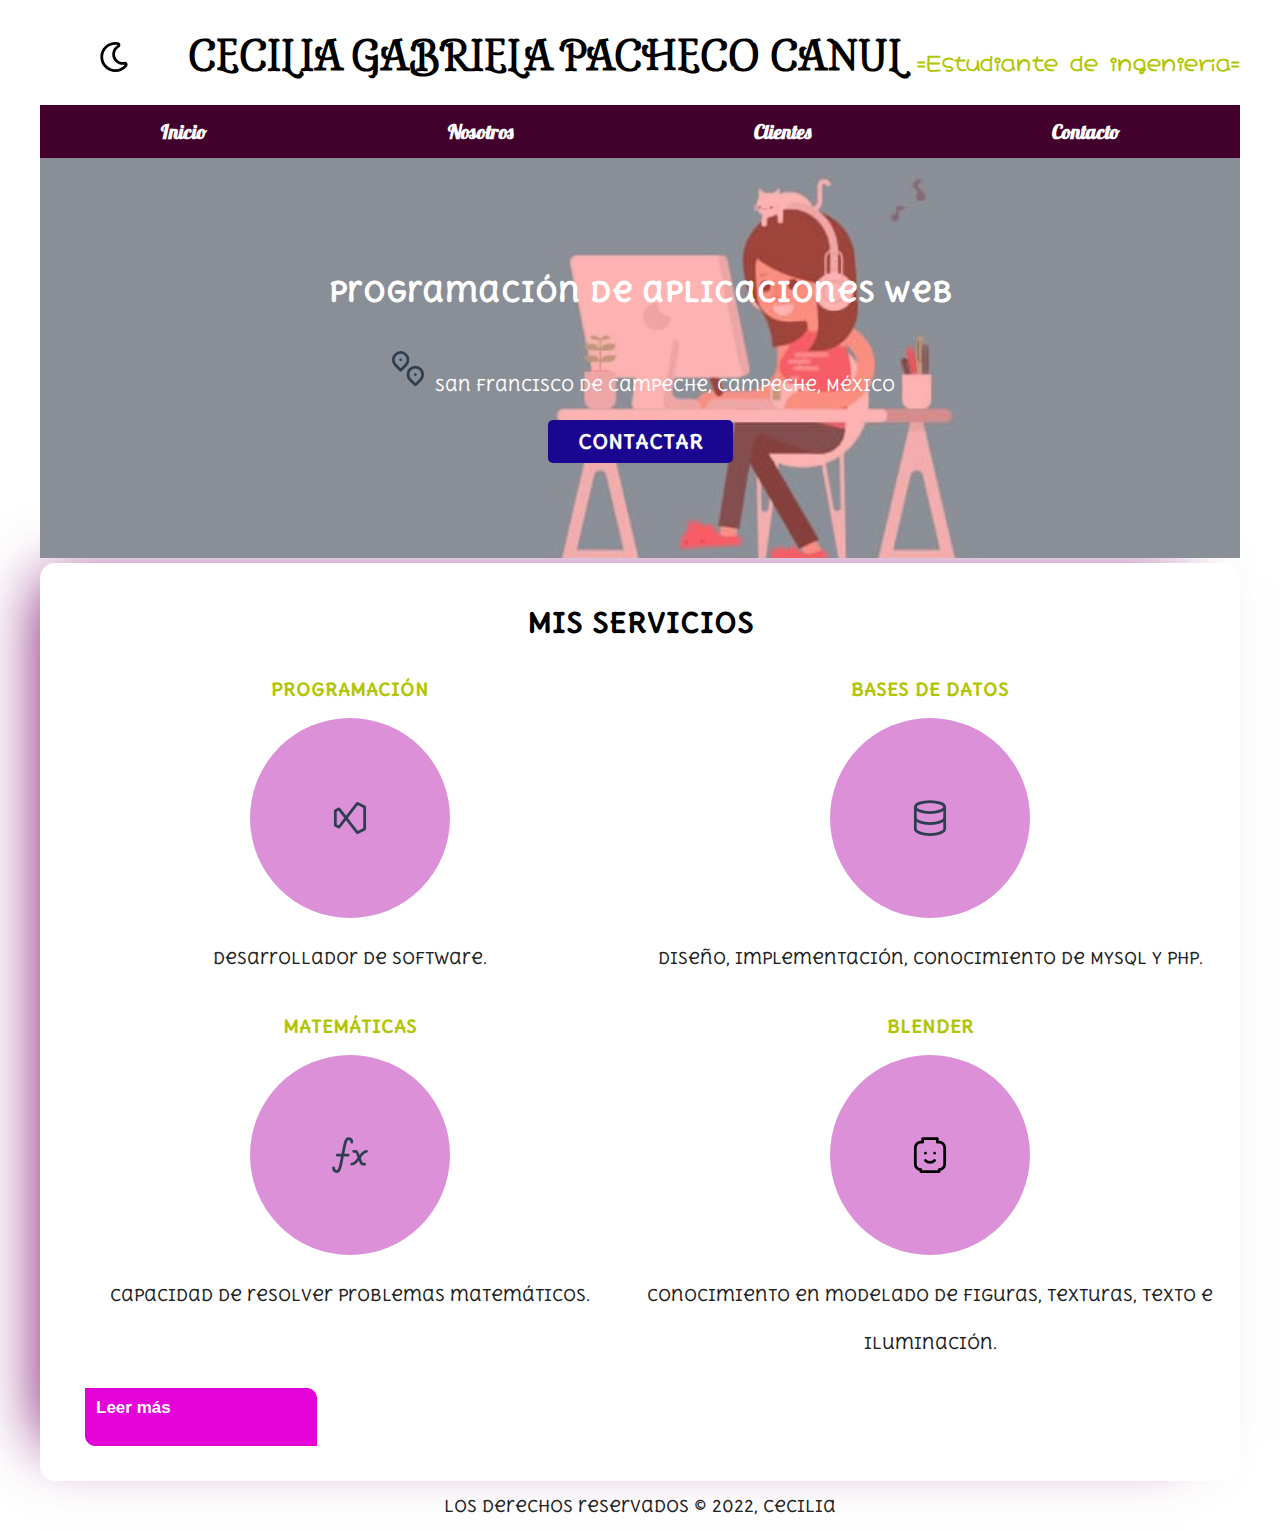
<file: index.html>
<!DOCTYPE html>
<html lang="es">

<head><!--Dentro se escribe información sobre el documento-->
    <meta charset="UTF-8">
    <meta http-equiv="X-UA-Compatible" content="IE=edge">
    <meta name="viewport" content="width=device-width, initial-scale=1.0">
    <title>Portafolio Cecilia</title>

    <link rel="preload" href="css/normalize.css" as="style">
    <!--dar más formato para cualquier navegador-->
    <link rel="stylesheet" href="css/normalize.css">

    <!--google fonts-->

    <link rel="preconnect" href="https://fonts.googleapis.com">
    <link rel="preconnect" href="https://fonts.gstatic.com" crossorigin>
    <link
        href="https://fonts.googleapis.com/css2?family=Dela+Gothic+One&family=Delius+Unicase:wght@400;700&family=Hachi+Maru+Pop&family=Lobster&family=Milonga&family=Permanent+Marker&family=Rubik+Maze&display=swap"
        rel="stylesheet">



    <!--PARA DAR PERFORMACE Y SE CARGUE ANTES EN TODAS LAS PAGINAS QUE SE USARAN-->
    <link rel="preload" href="css/style.css" as="style">
    <!--PARA LIGAR EL ARCHIVO EXTERNO  CSS EN TODAS LAS PAGINAS QUE SE USARAN-->
    <link rel="stylesheet" href="css/style.css">

</head>

<body><!-- INICIO DEL ENCABEZADO DEL SITIO-->


    <div class="derecha contenedor">

        <img class="dark-mode" src="Image/dark-mode.svg" alt="Icono dark">

    <header>
       
        <h1 class="titulo"> CECILIA GABRIELA PACHECO CANUL <span> =Estudiante de ingeniería= </span></h1>

    </header> <!-- FIN... DEL ENCABEZADO DEL SITIO-->

    </div>

    <!--INICIO DEL ÁREA DE NAVEGACIÓN O MENUS-->
    <div class="nav-bg contenedor">

        <div class="mobile-menu">

            <img src="Image/barras.svg" alt="icono Menu Hamburguesa">

        </div>


        <nav class="navegacion-principal">
            <a href="index.html">Inicio</a>
            <a href="nosotros.html">Nosotros</a>
            <a href="clientes.html">Clientes</a>
            <a href="contacto.html">Contacto</a>
            
        </nav><!--FIN... DEL ÁREA DE NAVEGACIÓN O MENUS-->
    </div>




    <!--<img src="img/Foto1.jpg" alt="Servicios">  *se agrega por CSS*/-->


    <!-- para buscar iconos svg o vectores lo soportan todos los navegadores se usa https://tablericons.com/
      INICIO SECCION DE IMAGEN  Y DATOS DE  UBICACION Y OBJETIVO-->
    <section class="imagen contenedor">
        <div class="contenido-imagen">

            <h2>Programación de aplicaciones Web</h2>


            <p>
                <svg xmlns="http://www.w3.org/2000/svg&quot; class=" icon icon-tabler icon-tabler-map-pins" width="44"
                    height="44" viewBox="0 0 24 24" stroke-width="1.5" stroke="#2c3e50" fill="none"
                    stroke-linecap="round" stroke-linejoin="round">
                    <path stroke="none" d="M0 0h24v24H0z" fill="none" />
                    <path d="M10.828 9.828a4 4 0 1 0 -5.656 0l2.828 2.829l2.828 -2.829z" />
                    <line x1="8" y1="7" x2="8" y2="7.01" />
                    <path d="M18.828 17.828a4 4 0 1 0 -5.656 0l2.828 2.829l2.828 -2.829z" />
                    <line x1="16" y1="15" x2="16" y2="15.01" />
                </svg>

                San Francisco de Campeche, Campeche, México
            </p>

            <a class="boton" href="redes.html">Contactar</a>

        </div>

    </section>
    <!--FIN... SECCION DE IMAGEN  Y DATOS DE  UBICACION Y OBJETIVO-->

    <!-- INICIO DE LA INFORMACION PRINCIPAL main MIS SERVICOS-->

    <main class="contenedor sombra">

        <h2>MIS SERVICIOS</h2>

        <div class="servicios"><!--Para no confundirnos-->

            <section class="servicio"><!--clase padre-->

                <h3>PROGRAMACIÓN</h3>

                <div class="iconos">

                    <svg xmlns="http://www.w3.org/2000/svg&quot; class=" icon icon-tabler
                        icon-tabler-brand-visual-studio" width="44" height="44" viewBox="0 0 24 24" stroke-width="1.5"
                        stroke="#2c3e50" fill="none" stroke-linecap="round" stroke-linejoin="round">
                        <path stroke="none" d="M0 0h24v24H0z" fill="none" />
                        <path d="M4 8l2 -1l10 13l4 -2v-12l-4 -2l-10 13l-2 -1z" />
                    </svg>
                </div>

                <p> Desarrollador de software. </p>

            </section><!--define un área del documento-->

            <section class="servicio"><!--clase padre-->

                <h3> BASES DE DATOS </h3>

                <div class="iconos">

                    <svg xmlns="http://www.w3.org/2000/svg&quot; class=" icon icon-tabler icon-tabler-database"
                        width="44" height="44" viewBox="0 0 24 24" stroke-width="1.5" stroke="#2c3e50" fill="none"
                        stroke-linecap="round" stroke-linejoin="round">
                        <path stroke="none" d="M0 0h24v24H0z" fill="none" />
                        <ellipse cx="12" cy="6" rx="8" ry="3"></ellipse>
                        <path d="M4 6v6a8 3 0 0 0 16 0v-6" />
                        <path d="M4 12v6a8 3 0 0 0 16 0v-6" />

                    </svg>

                </div>


                <p>Diseño, implementación, conocimiento de MySql y php. </p>

            </section>

            <section class="servicio"><!--clase padre-->

                <h3>MATEMÁTICAS</h3>

                <div class="iconos">

                    <svg xmlns="http://www.w3.org/2000/svg&quot; class=" icon icon-tabler icon-tabler-math-function"
                        width="44" height="44" viewBox="0 0 24 24" stroke-width="1.5" stroke="#2c3e50" fill="none"
                        stroke-linecap="round" stroke-linejoin="round">
                        <path stroke="none" d="M0 0h24v24H0z" fill="none" />
                        <path d="M14 10h1c1 0 1 1 2.016 3.527c.984 2.473 .984 3.473 1.984 3.473h1" />
                        <path d="M13 17c1.5 0 3 -2 4 -3.5s2.5 -3.5 4 -3.5" />
                        <path d="M3 19c0 1.5 .5 2 2 2s2 -4 3 -9s1.5 -9 3 -9s2 .5 2 2" />
                        <line x1="5" y1="12" x2="11" y2="12" />

                    </svg>

                </div><!--define una sección del documento-->

                <p>Capacidad de resolver problemas matemáticos.</p>

           

            </section>

                <section class="servicio"><!--clase padre-->

                    <h3>BLENDER</h3>

                <div class="iconos">

                    <svg xmlns="http://www.w3.org/2000/svg" class="icon icon-tabler icon-tabler-lego" width="44" height="44" viewBox="0 0 24 24" stroke-width="1.5" stroke="currentColor" fill="none" stroke-linecap="round" stroke-linejoin="round">
                        <path stroke="none" d="M0 0h24v24H0z" fill="none"/>
                        <line x1="9.5" y1="11" x2="9.51" y2="11" />
                        <line x1="14.5" y1="11" x2="14.51" y2="11" />
                        <path d="M9.5 15a3.5 3.5 0 0 0 5 0" />
                        <path d="M7 5h1v-2h8v2h1a3 3 0 0 1 3 3v9a3 3 0 0 1 -3 3v1h-10v-1a3 3 0 0 1 -3 -3v-9a3 3 0 0 1 3 -3" />
                      </svg><!--contenedor para gráficos-->
                </div>

        <p>Conocimiento en modelado de figuras, texturas, texto e iluminación.</p>

        </section>

   

   <!-- AQUÍ COMIENZA LA CAJA -->
<link rel="stylesheet" type="text/css" href="http://www.gitpaper.com/linksrelacionados/style-2.css">

<div class="caja-contenedora">
  <!-- AQUÍ VA LA URL DE LA IMAGEN -->
  <!--<img width="232" height="130" src="">
  <br>-->
  
  <div class="caja-de-texto">  
  <!-- LINK Y EL TITULO DE NOTA 1 -->  
  <a href="mas.html">Leer más</a>
  <br><br>
  </div>
</div>
<!-- AQUÍ TERMINA LA CAJA -->
</div><!-- AQUÍ TERMINA EL CONTENEDOR -->

    </main><!--FIN... DE LA INFORMACIÓN PRINCIPAL main MIS SERVICIOS-->

    <footer class="parrafo-footer"><!--define el pie de página de un documento-->

        <p>Los derechos reservados &copy; 2022, Cecilia</p> 

    </footer>

    <script src="js/app.js"></script>
</body>

</html>
</file>
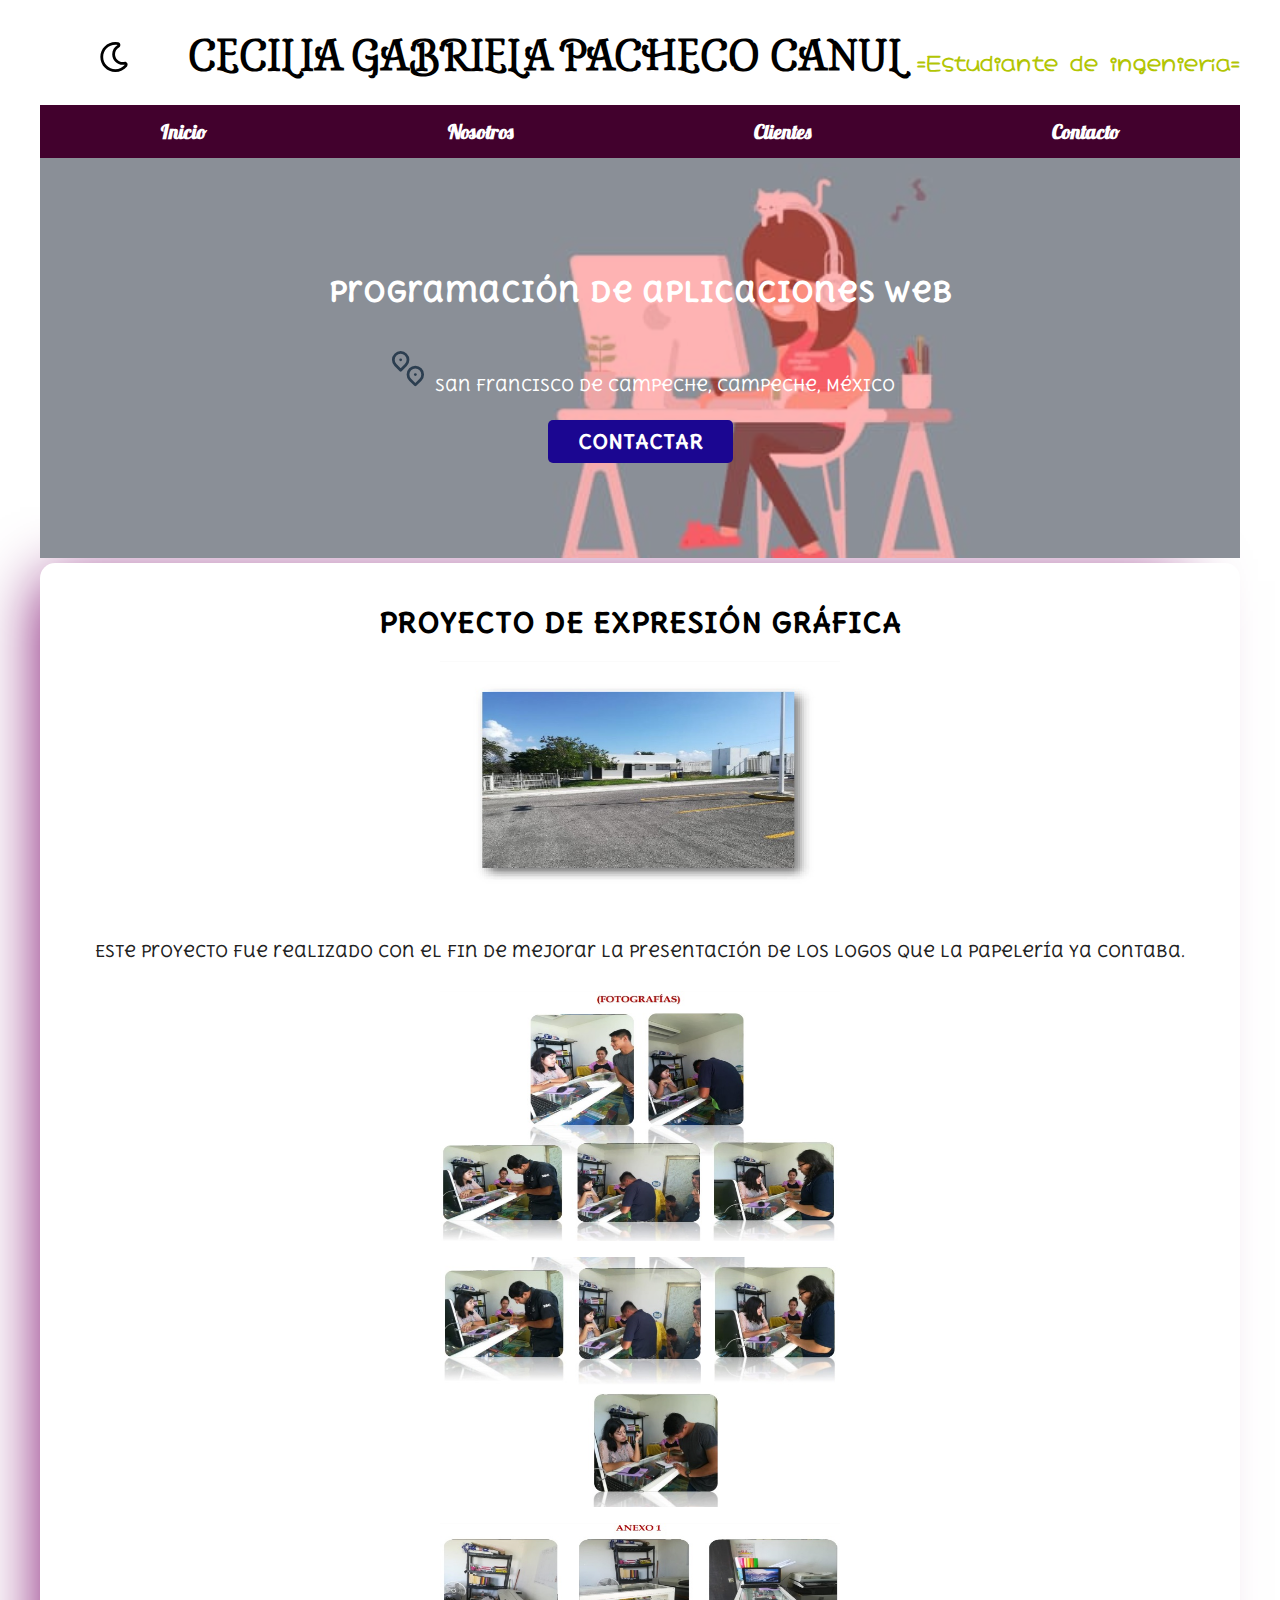
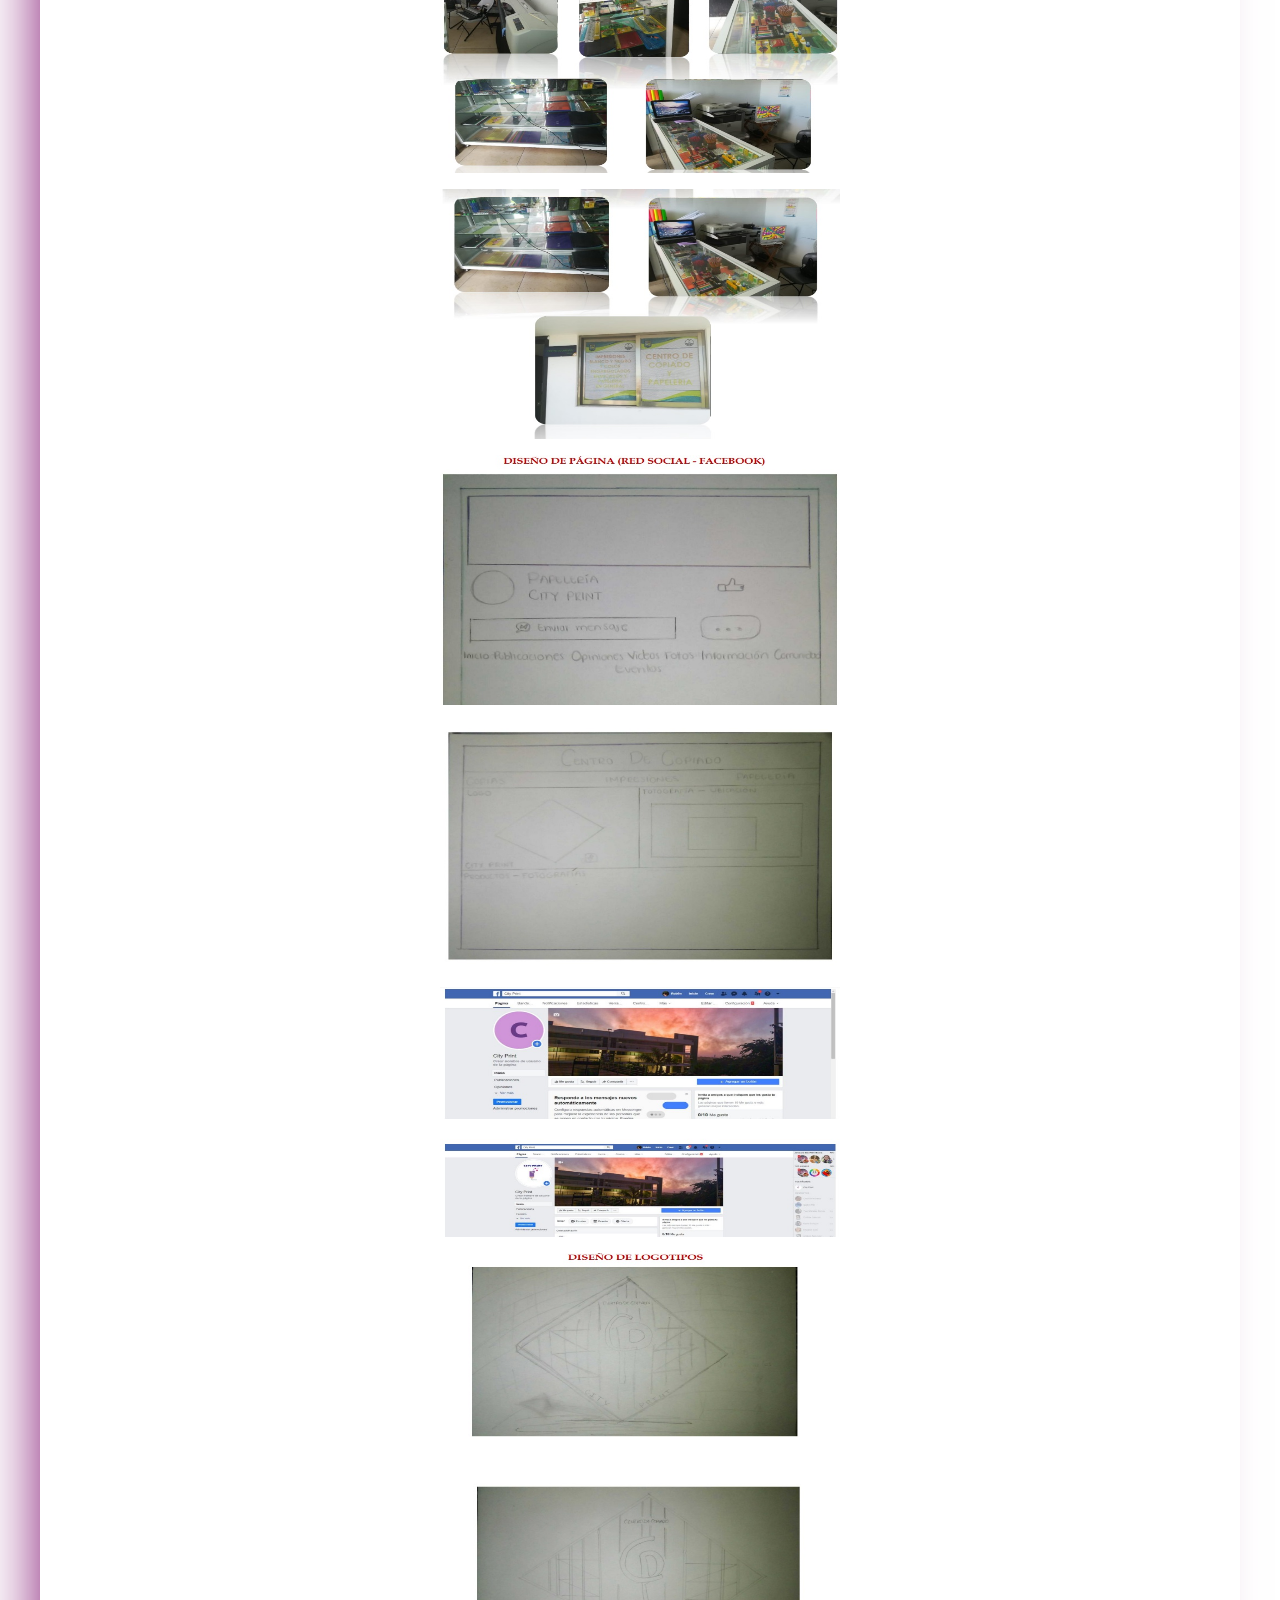
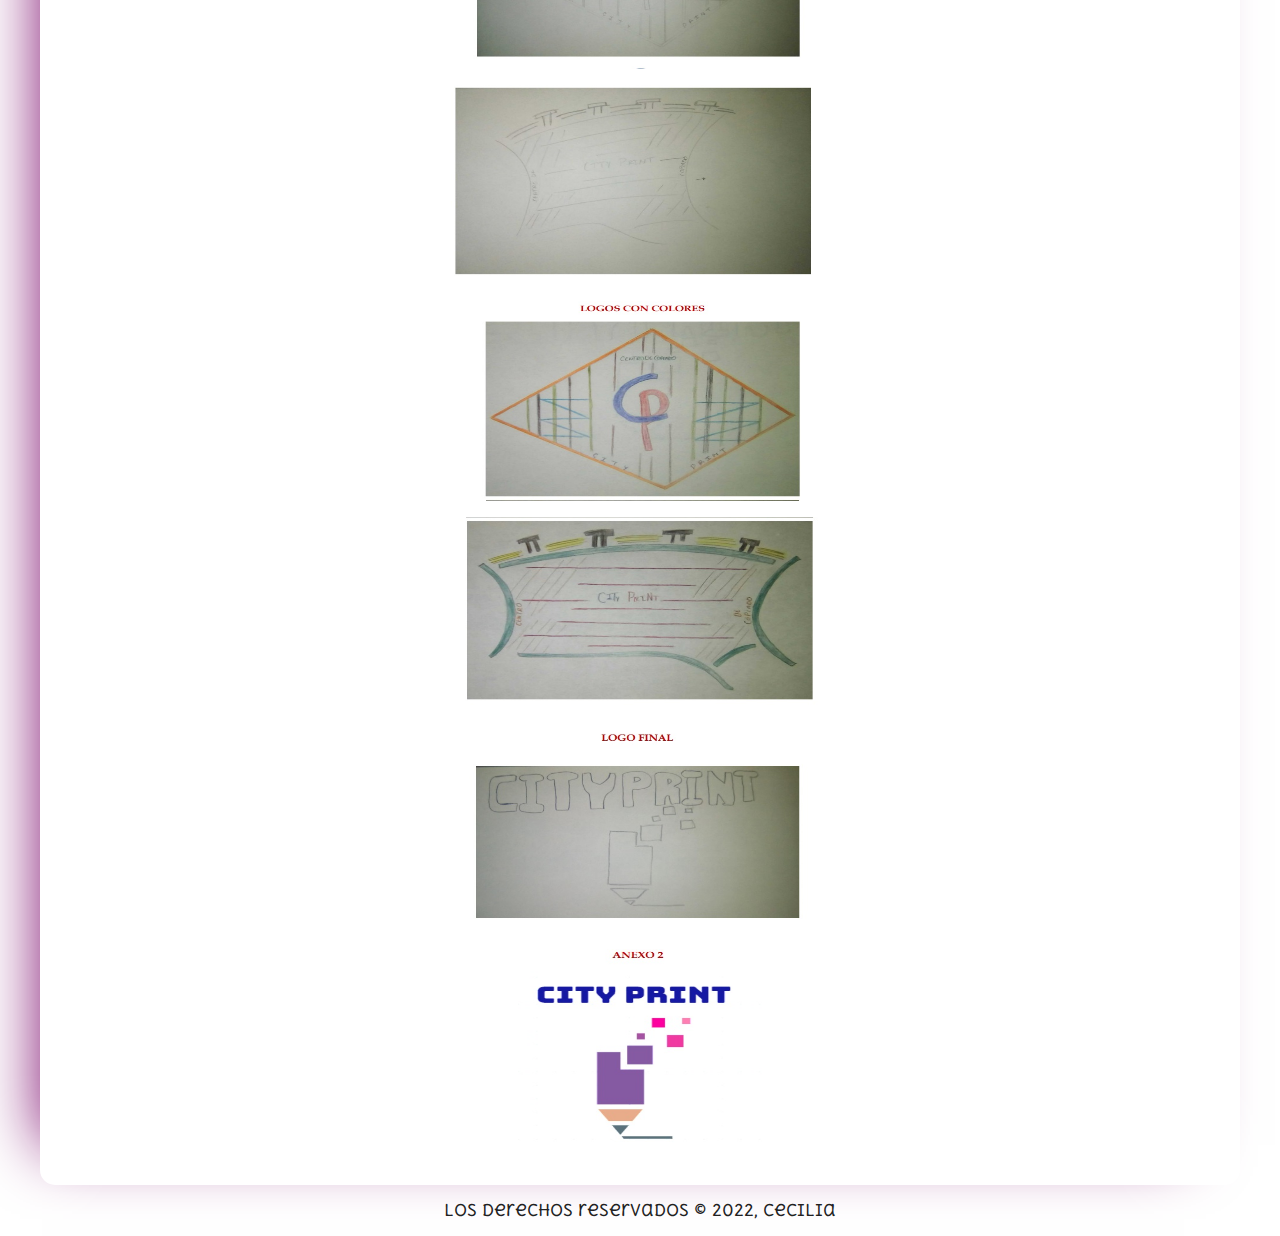
<file: clientes.html>
<!DOCTYPE html>
<html lang="es">

<head><!--Dentro se escribe información sobre el documento-->
    <meta charset="UTF-8">
    <meta http-equiv="X-UA-Compatible" content="IE=edge">
    <meta name="viewport" content="width=device-width, initial-scale=1.0">
    <title>Portafolio Cecilia</title>

    <link rel="preload" href="css/normalize.css" as="style">
    <!--dar más formato para cualquier navegador-->
    <link rel="stylesheet" href="css/normalize.css">

    <!--google fonts-->

    <link rel="preconnect" href="https://fonts.googleapis.com">
    <link rel="preconnect" href="https://fonts.gstatic.com" crossorigin>
    <link
        href="https://fonts.googleapis.com/css2?family=Dela+Gothic+One&family=Delius+Unicase:wght@400;700&family=Hachi+Maru+Pop&family=Lobster&family=Milonga&family=Permanent+Marker&family=Rubik+Maze&display=swap"
        rel="stylesheet">



    <!--PARA DAR PERFORMACE Y SE CARGUE ANTES EN TODAS LAS PAGINAS QUE SE USARAN-->
    <link rel="preload" href="css/style.css" as="style">
    <!--PARA LIGAR EL ARCHIVO EXTERNO  CSS EN TODAS LAS PAGINAS QUE SE USARAN-->
    <link rel="stylesheet" href="css/style.css">

</head>

<body><!-- INICIO DEL ENCABEZADO DEL SITIO-->


    <div class="derecha contenedor">

        <img class="dark-mode" src="Image/dark-mode.svg" alt="Icono dark">

    <header>
       
        <h1 class="titulo"> CECILIA GABRIELA PACHECO CANUL <span> =Estudiante de ingeniería= </span></h1>

    </header> <!-- FIN... DEL ENCABEZADO DEL SITIO-->

    </div>

    <!--INICIO DEL ÁREA DE NAVEGACIÓN O MENUS-->
    <div class="nav-bg contenedor">

        <div class="mobile-menu">

            <img src="Image/barras.svg" alt="icono Menu Hamburguesa">

        </div>


        <nav class="navegacion-principal">
            <a href="index.html">Inicio</a>
            <a href="nosotros.html">Nosotros</a>
            <a href="clientes.html">Clientes</a>
            <a href="contacto.html">Contacto</a>
            
        </nav><!--FIN... DEL ÁREA DE NAVEGACIÓN O MENUS-->
    </div>




    <!--<img src="img/Foto1.jpg" alt="Servicios">  *se agrega por CSS*/-->


    <!-- para buscar iconos svg o vectores lo soportan todos los navegadores se usa https://tablericons.com/
      INICIO SECCION DE IMAGEN  Y DATOS DE  UBICACION Y OBJETIVO-->
    <section class="imagen contenedor">
        <div class="contenido-imagen">

            <h2>Programación de aplicaciones Web</h2>


            <p>
                <svg xmlns="http://www.w3.org/2000/svg&quot; class=" icon icon-tabler icon-tabler-map-pins" width="44"
                    height="44" viewBox="0 0 24 24" stroke-width="1.5" stroke="#2c3e50" fill="none"
                    stroke-linecap="round" stroke-linejoin="round">
                    <path stroke="none" d="M0 0h24v24H0z" fill="none" />
                    <path d="M10.828 9.828a4 4 0 1 0 -5.656 0l2.828 2.829l2.828 -2.829z" />
                    <line x1="8" y1="7" x2="8" y2="7.01" />
                    <path d="M18.828 17.828a4 4 0 1 0 -5.656 0l2.828 2.829l2.828 -2.829z" />
                    <line x1="16" y1="15" x2="16" y2="15.01" />
                </svg>

                San Francisco de Campeche, Campeche, México
            </p>

            <a class="boton" href="redes.html">Contactar</a>

        </div>

    </section>
    <!--FIN... SECCION DE IMAGEN  Y DATOS DE  UBICACION Y OBJETIVO-->

    <!-- INICIO DE LA INFORMACION PRINCIPAL main MIS SERVICOS-->

    <main class="contenedor sombra">

        

        <div class="nos"><!--Para no confundirnos-->

            <section class="no"><!--clase padre-->

               



                <h2>PROYECTO DE EXPRESIÓN GRÁFICA</h2>



                <div> 
                    <img src="Image/FOTO4.jpg" width="400" height="250" >
                </div>

             
                   <p>
                   Este proyecto fue realizado con el fin de mejorar la presentación de los logos que la papelería ya contaba.
                   </p>
 
                   <div> 
                    <img src="Image/FOTO5.jpg" width="400" height="250" >
                </div>

             
                   <p>
                   
                   </p>

                   <div> 
                    <img src="Image/FOTO6.jpg" width="400" height="250" >
                </div>

             
                   <p>
        
                   </p>
 
                   <div> 
                    <img src="Image/FOTO7.jpg" width="400" height="250" >
                </div>

             
                   <p>
                    
                   </p>

                   <div> 
                    <img src="Image/FOTO8.jpg" width="400" height="250" >
                </div>

             
                   <p>
        
                   </p>
 
                   <div> 
                    <img src="Image/FOTO13.jpg" width="400" height="250" >
                </div>

             
                   <p>
                  
                   </p>
                 

                   <div> 
                    <img src="Image/FOTO15.jpg" width="400" height="250" >
                </div>

             
                   <p>
        
                   </p>
 
                   <div> 
                    <img src="Image/FOTO9.jpg" width="400" height="250" >
                </div>

             
                   <p>
                    
                   </p>

                   <div> 
                    <img src="Image/FOTO10.jpg" width="400" height="200" >
                </div>

             
                   <p>
        
                   </p>
 
                   <div> 
                    <img src="Image/FOTO11.jpg" width="400" height="200" >
                </div>

             
                   <p>
                   
                   </p>
                 
                </imag> 
            
            </div>
             
            <div> 
                <img src="Image/FOTO12.jpg" width="400" height="200" >
            </div>

         
               <p>
                
               </p>
             
            </imag> 
        
        </div>


        <div> 
            <img src="Image/FOTO16.jpg" width="400" height="200" >
        </div>

     
           <p>

           </p>

           <div> 
            <img src="Image/FOTO17.jpg" width="400" height="200" >
        </div>

     
           <p>

           </p>

           <div> 
            <img src="Image/FOTO18.jpg" width="400" height="200" >
        </div>

     
           <p>

           </p>


           <div> 
            <img src="Image/FOTO19.jpg" width="400" height="200" >
        </div>

     
           <p>

           </p>

           <div> 
            



            </fieldset>

        </form>

    </section> <!-- FIN... DEL FORMULARIO-->

    </main><!--FIN... DE LA INFORMACIÓN PRINCIPAL main MIS SERVICIOS-->

    <footer class="parrafo-footer"><!--define el pie de página de un documento-->

        <p>Los derechos reservados &copy; 2022, Cecilia</p>

    </footer>

    <script src="js/app.js"></script>
</body>

</html>
</file>
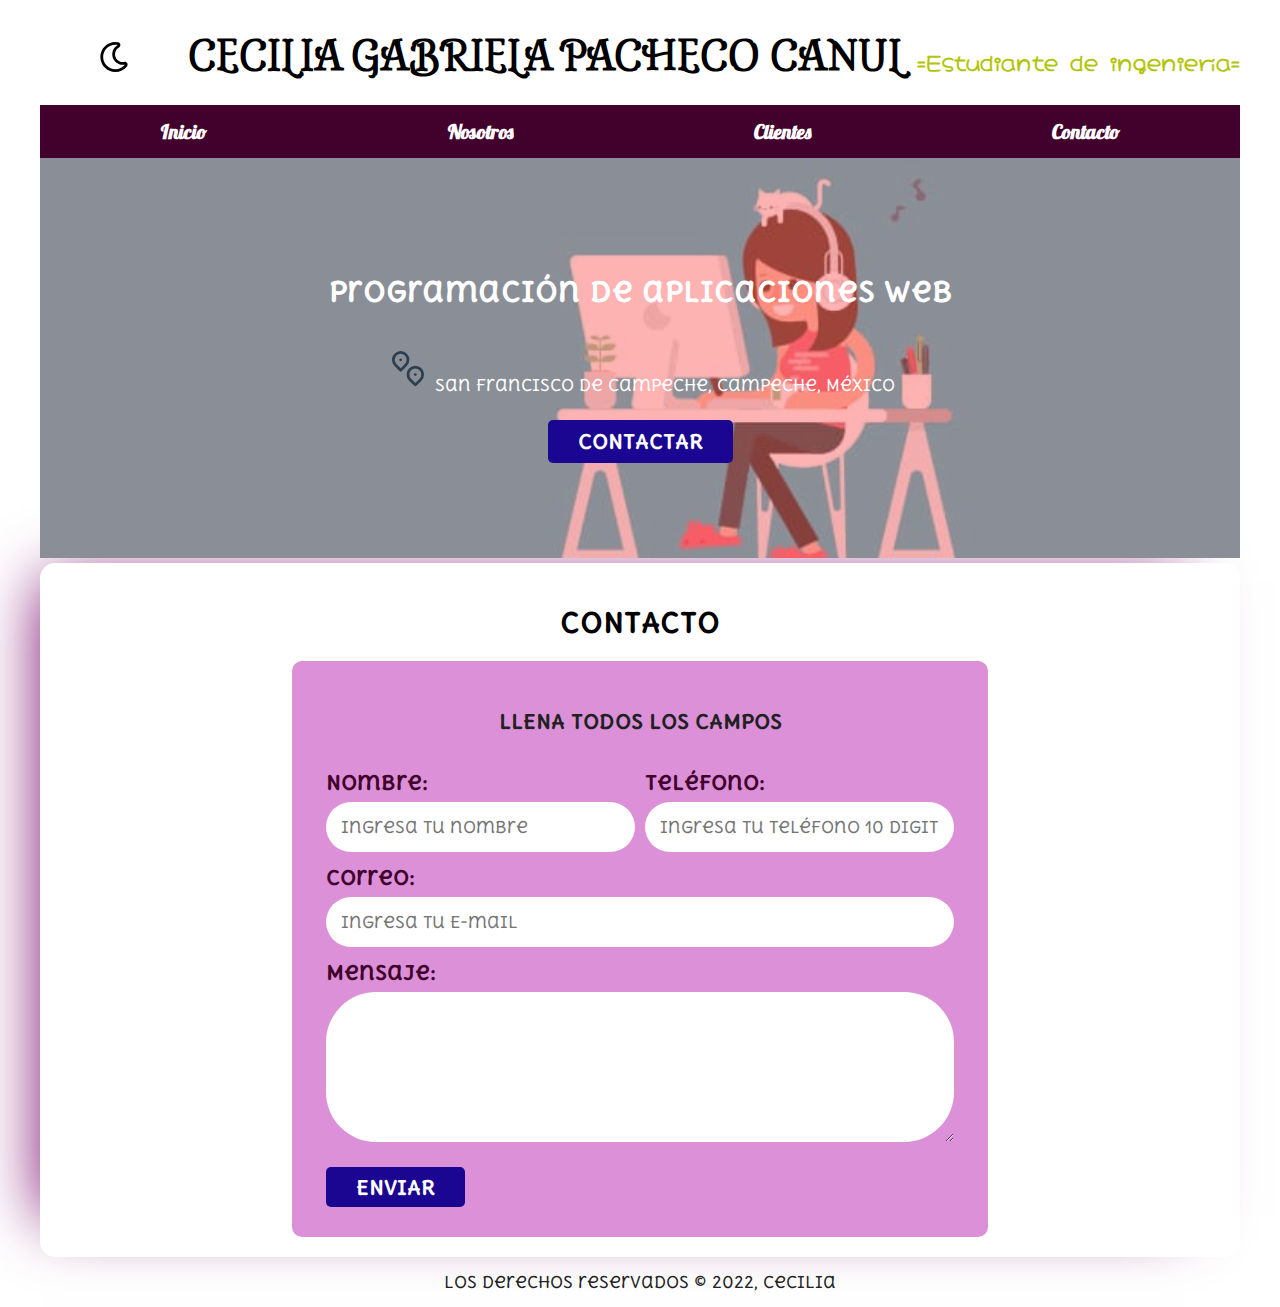
<file: contacto.html>
<!DOCTYPE html>
<html lang="es">

<head><!--Dentro se escribe información sobre el documento-->
    <meta charset="UTF-8">
    <meta http-equiv="X-UA-Compatible" content="IE=edge">
    <meta name="viewport" content="width=device-width, initial-scale=1.0">
    <title>Portafolio Cecilia</title>

    <link rel="preload" href="css/normalize.css" as="style">
    <!--dar más formato para cualquier navegador-->
    <link rel="stylesheet" href="css/normalize.css">

    <!--google fonts-->

    <link rel="preconnect" href="https://fonts.googleapis.com">
    <link rel="preconnect" href="https://fonts.gstatic.com" crossorigin>
    <link
        href="https://fonts.googleapis.com/css2?family=Dela+Gothic+One&family=Delius+Unicase:wght@400;700&family=Hachi+Maru+Pop&family=Lobster&family=Milonga&family=Permanent+Marker&family=Rubik+Maze&display=swap"
        rel="stylesheet">



    <!--PARA DAR PERFORMACE Y SE CARGUE ANTES EN TODAS LAS PAGINAS QUE SE USARAN-->
    <link rel="preload" href="css/style.css" as="style">
    <!--PARA LIGAR EL ARCHIVO EXTERNO  CSS EN TODAS LAS PAGINAS QUE SE USARAN-->
    <link rel="stylesheet" href="css/style.css">

</head>

<body><!-- INICIO DEL ENCABEZADO DEL SITIO-->


    <div class="derecha contenedor">

        <img class="dark-mode" src="Image/dark-mode.svg" alt="Icono dark">

    <header>
       
        <h1 class="titulo"> CECILIA GABRIELA PACHECO CANUL <span> =Estudiante de ingeniería= </span></h1>

    </header> <!-- FIN... DEL ENCABEZADO DEL SITIO-->

    </div>

    <!--INICIO DEL ÁREA DE NAVEGACIÓN O MENUS-->
    <div class="nav-bg contenedor">

        <div class="mobile-menu">

            <img src="Image/barras.svg" alt="icono Menu Hamburguesa">

        </div>


        <nav class="navegacion-principal">
            <a href="index.html">Inicio</a>
            <a href="nosotros.html">Nosotros</a>
            <a href="clientes.html">Clientes</a>
            <a href="contacto.html">Contacto</a>
        </nav><!--FIN... DEL ÁREA DE NAVEGACIÓN O MENUS-->
    </div>




    <!--<img src="img/Foto1.jpg" alt="Servicios">  *se agrega por CSS*/-->


    <!-- para buscar iconos svg o vectores lo soportan todos los navegadores se usa https://tablericons.com/
      INICIO SECCION DE IMAGEN  Y DATOS DE  UBICACION Y OBJETIVO-->
    <section class="imagen contenedor">
        <div class="contenido-imagen">

            <h2>Programación de aplicaciones Web</h2>


            <p>
                <svg xmlns="http://www.w3.org/2000/svg&quot; class=" icon icon-tabler icon-tabler-map-pins" width="44"
                    height="44" viewBox="0 0 24 24" stroke-width="1.5" stroke="#2c3e50" fill="none"
                    stroke-linecap="round" stroke-linejoin="round">
                    <path stroke="none" d="M0 0h24v24H0z" fill="none" />
                    <path d="M10.828 9.828a4 4 0 1 0 -5.656 0l2.828 2.829l2.828 -2.829z" />
                    <line x1="8" y1="7" x2="8" y2="7.01" />
                    <path d="M18.828 17.828a4 4 0 1 0 -5.656 0l2.828 2.829l2.828 -2.829z" />
                    <line x1="16" y1="15" x2="16" y2="15.01" />
                </svg>

                San Francisco de Campeche, Campeche, México
            </p>

            <a class="boton" href="redes.html">Contactar</a>

        </div>

    </section><!--FIN... SECCION DE IMAGEN  Y DATOS DE  UBICACION Y OBJETIVO-->

    <main class="contenedor sombra"><!-- INICIO DEL FORMULARIO-->

        <section class="contendor">
    
            <h2>CONTACTO</h2>
    
            <form action="php/accesobd.php" method="POST" class="formulario">
    
                <fieldset>
    
                    <legend>Llena todos los campos</legend>
    
                    <div class="contenedor-campos">
    
                        <div class="campo"><!--se usa div para agrupos cada campo-->
    
                            <label for="">Nombre:</label><!--define el rótulo para un elemento <input>-->
    
                            <input class="input-campo" type="text" placeholder="Ingresa tu nombre" name="nombres">
    
                        </div>
    
                        <div class="campo">
    
    
                            <label for="">Teléfono:</label>
    
                            <input class="input-campo" type="tel" placeholder="Ingresa tu teléfono 10 digitos" name="telefono">
    
                        </div>
    
                        <div class="campo">
    
                            <label for="">Correo:</label>
    
                            <input class="input-campo" type="email" placeholder="Ingresa tu E-mail" name="correo">
    
                        </div>
    
                        <div class="campo">
    
                            <label for="">Mensaje:</label>
    
                            <textarea class="input-campo" name="mensaje"></textarea>
    
                        </div>
   
                </div> <!--FIN DEL div CONTENEDOR-CAMPOS-->

                <div>

                    <input class="boton width-sm-100" type="submit" value="Enviar">

                </div>

            </fieldset>

        </form>

    </section> <!-- FIN... DEL FORMULARIO-->

    </main><!--FIN... DE LA INFORMACIÓN PRINCIPAL main MIS SERVICIOS-->

    <footer class="parrafo-footer"><!--define el pie de página de un documento-->

        <p>Los derechos reservados &copy; 2022, Cecilia</p> 

    </footer>

    <script src="js/app.js"></script>
</body>

</html>
</file>
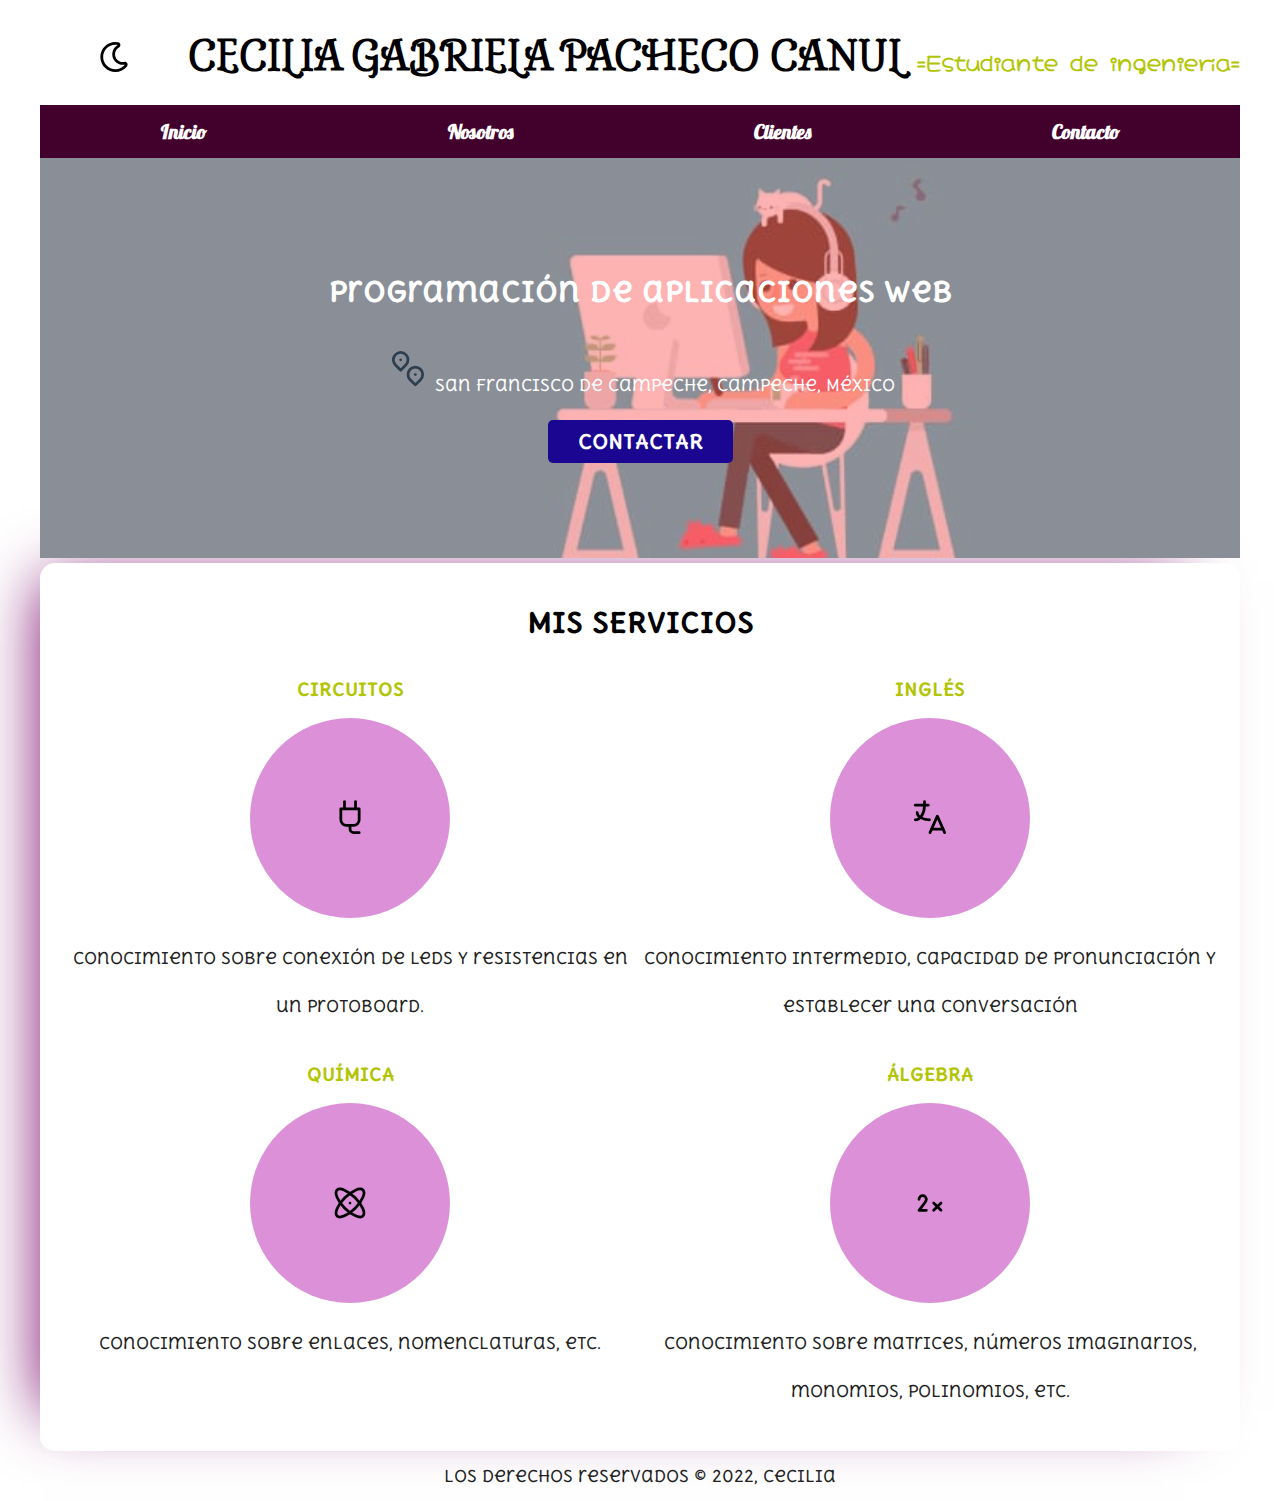
<file: mas.html>
<!DOCTYPE html>
<html lang="es">

<head><!--Dentro se escribe información sobre el documento-->
    <meta charset="UTF-8">
    <meta http-equiv="X-UA-Compatible" content="IE=edge">
    <meta name="viewport" content="width=device-width, initial-scale=1.0">
    <title>Portafolio Cecilia</title>

    <link rel="preload" href="css/normalize.css" as="style">
    <!--dar más formato para cualquier navegador-->
    <link rel="stylesheet" href="css/normalize.css">

    <!--google fonts-->

    <link rel="preconnect" href="https://fonts.googleapis.com">
    <link rel="preconnect" href="https://fonts.gstatic.com" crossorigin>
    <link
        href="https://fonts.googleapis.com/css2?family=Dela+Gothic+One&family=Delius+Unicase:wght@400;700&family=Hachi+Maru+Pop&family=Lobster&family=Milonga&family=Permanent+Marker&family=Rubik+Maze&display=swap"
        rel="stylesheet">



    <!--PARA DAR PERFORMACE Y SE CARGUE ANTES EN TODAS LAS PAGINAS QUE SE USARAN-->
    <link rel="preload" href="css/style.css" as="style">
    <!--PARA LIGAR EL ARCHIVO EXTERNO  CSS EN TODAS LAS PAGINAS QUE SE USARAN-->
    <link rel="stylesheet" href="css/style.css">

</head>

<body><!-- INICIO DEL ENCABEZADO DEL SITIO-->


    <div class="derecha contenedor">

        <img class="dark-mode" src="Image/dark-mode.svg" alt="Icono dark">

    <header>
       
        <h1 class="titulo"> CECILIA GABRIELA PACHECO CANUL <span> =Estudiante de ingeniería= </span></h1>

    </header> <!-- FIN... DEL ENCABEZADO DEL SITIO-->

    </div>

    <!--INICIO DEL ÁREA DE NAVEGACIÓN O MENUS-->
    <div class="nav-bg contenedor">

        <div class="mobile-menu">

            <img src="Image/barras.svg" alt="icono Menu Hamburguesa">

        </div>


        <nav class="navegacion-principal">
            <a href="index.html">Inicio</a>
            <a href="nosotros.html">Nosotros</a>
            <a href="clientes.html">Clientes</a>
            <a href="contacto.html">Contacto</a>
            
        </nav><!--FIN... DEL ÁREA DE NAVEGACIÓN O MENUS-->
    </div>




    <!--<img src="img/Foto1.jpg" alt="Servicios">  *se agrega por CSS*/-->


    <!-- para buscar iconos svg o vectores lo soportan todos los navegadores se usa https://tablericons.com/
      INICIO SECCION DE IMAGEN  Y DATOS DE  UBICACION Y OBJETIVO-->
    <section class="imagen contenedor">
        <div class="contenido-imagen">

            <h2>Programación de aplicaciones Web</h2>


            <p>
                <svg xmlns="http://www.w3.org/2000/svg&quot; class=" icon icon-tabler icon-tabler-map-pins" width="44"
                    height="44" viewBox="0 0 24 24" stroke-width="1.5" stroke="#2c3e50" fill="none"
                    stroke-linecap="round" stroke-linejoin="round">
                    <path stroke="none" d="M0 0h24v24H0z" fill="none" />
                    <path d="M10.828 9.828a4 4 0 1 0 -5.656 0l2.828 2.829l2.828 -2.829z" />
                    <line x1="8" y1="7" x2="8" y2="7.01" />
                    <path d="M18.828 17.828a4 4 0 1 0 -5.656 0l2.828 2.829l2.828 -2.829z" />
                    <line x1="16" y1="15" x2="16" y2="15.01" />
                </svg>

                San Francisco de Campeche, Campeche, México
            </p>

            <a class="boton" href="redes.html">Contactar</a>

        </div>

    </section>
    <!--FIN... SECCION DE IMAGEN  Y DATOS DE  UBICACION Y OBJETIVO-->

    <!-- INICIO DE LA INFORMACION PRINCIPAL main MIS SERVICOS-->

    <main class="contenedor sombra">

        <h2>MIS SERVICIOS</h2>

        <div class="servicios"><!--Para no confundirnos-->

            <section class="servicio"><!--clase padre-->

                <h3>CIRCUITOS</h3>

                <div class="iconos">

                    <svg xmlns="http://www.w3.org/2000/svg" class="icon icon-tabler icon-tabler-plug" width="44" height="44" viewBox="0 0 24 24" stroke-width="1.5" stroke="currentColor" fill="none" stroke-linecap="round" stroke-linejoin="round">
                        <path stroke="none" d="M0 0h24v24H0z" fill="none"/>
                        <path d="M7 7h10v6a3 3 0 0 1 -3 3h-4a3 3 0 0 1 -3 -3v-6" />
                        <line x1="9" y1="3" x2="9" y2="7" />
                        <line x1="15" y1="3" x2="15" y2="7" />
                        <path d="M12 16v2a2 2 0 0 0 2 2h3" />
                      </svg>

                </div>

                <p>Conocimiento sobre conexión de leds 
                    y resistencias en un protoboard.</p>

            </section><!--define un área del documento-->

            <section class="servicio"><!--clase padre-->

                <h3> INGLÉS </h3>

                <div class="iconos">

                    <svg xmlns="http://www.w3.org/2000/svg" class="icon icon-tabler icon-tabler-language" width="44" height="44" viewBox="0 0 24 24" stroke-width="1.5" stroke="currentColor" fill="none" stroke-linecap="round" stroke-linejoin="round">
                        <path stroke="none" d="M0 0h24v24H0z" fill="none"/>
                        <path d="M4 5h7" />
                        <path d="M9 3v2c0 4.418 -2.239 8 -5 8" />
                        <path d="M5 9c-.003 2.144 2.952 3.908 6.7 4" />
                        <path d="M12 20l4 -9l4 9" />
                        <path d="M19.1 18h-6.2" />
                      </svg>


                </div>


                <p>Conocimiento intermedio, capacidad de pronunciación y establecer una conversación</p>

            </section>

            <section class="servicio"><!--clase padre-->

                <h3>QUÍMICA</h3>

                <div class="iconos">

                    

                      <svg xmlns="http://www.w3.org/2000/svg" class="icon icon-tabler icon-tabler-atom" width="44" height="44" viewBox="0 0 24 24" stroke-width="1.5" stroke="currentColor" fill="none" stroke-linecap="round" stroke-linejoin="round">
                        <path stroke="none" d="M0 0h24v24H0z" fill="none"/>
                        <line x1="12" y1="12" x2="12" y2="12.01" />
                        <path d="M12 2a4 10 0 0 0 -4 10a4 10 0 0 0 4 10a4 10 0 0 0 4 -10a4 10 0 0 0 -4 -10" transform="rotate(45 12 12)" />
                        <path d="M12 2a4 10 0 0 0 -4 10a4 10 0 0 0 4 10a4 10 0 0 0 4 -10a4 10 0 0 0 -4 -10" transform="rotate(-45 12 12)" />
                      </svg><!--contenedor para gráficos-->

                </div><!--define una sección del documento-->

                <p>Conocimiento sobre enlaces, nomenclaturas, etc.</p>

           

            </section>

                <section class="servicio"><!--clase padre-->

                    <h3>ÁLGEBRA</h3>

                <div class="iconos">

                    <svg xmlns="http://www.w3.org/2000/svg" class="icon icon-tabler icon-tabler-multiplier-2x" width="44" height="44" viewBox="0 0 24 24" stroke-width="1.5" stroke="currentColor" fill="none" stroke-linecap="round" stroke-linejoin="round">
                        <path stroke="none" d="M0 0h24v24H0z" fill="none"/>
                        <path d="M14 16l4 -4" />
                        <path d="M18 16l-4 -4" />
                        <path d="M6 10a2 2 0 1 1 4 0c0 .591 -.417 1.318 -.816 1.858l-3.184 4.143l4 0" />
                      </svg>
                   
                </div>

        <p>conocimiento sobre matrices, números imaginarios, monomios, polinomios, etc.</p>

        </section>

   </div>

  

    </main><!--FIN... DE LA INFORMACIÓN PRINCIPAL main MIS SERVICIOS-->

    <footer class="parrafo-footer"><!--define el pie de página de un documento-->

        <p>Los derechos reservados &copy; 2022, Cecilia</p> 

    </footer>

    <script src="js/app.js"></script>
</body>

</html>
</file>
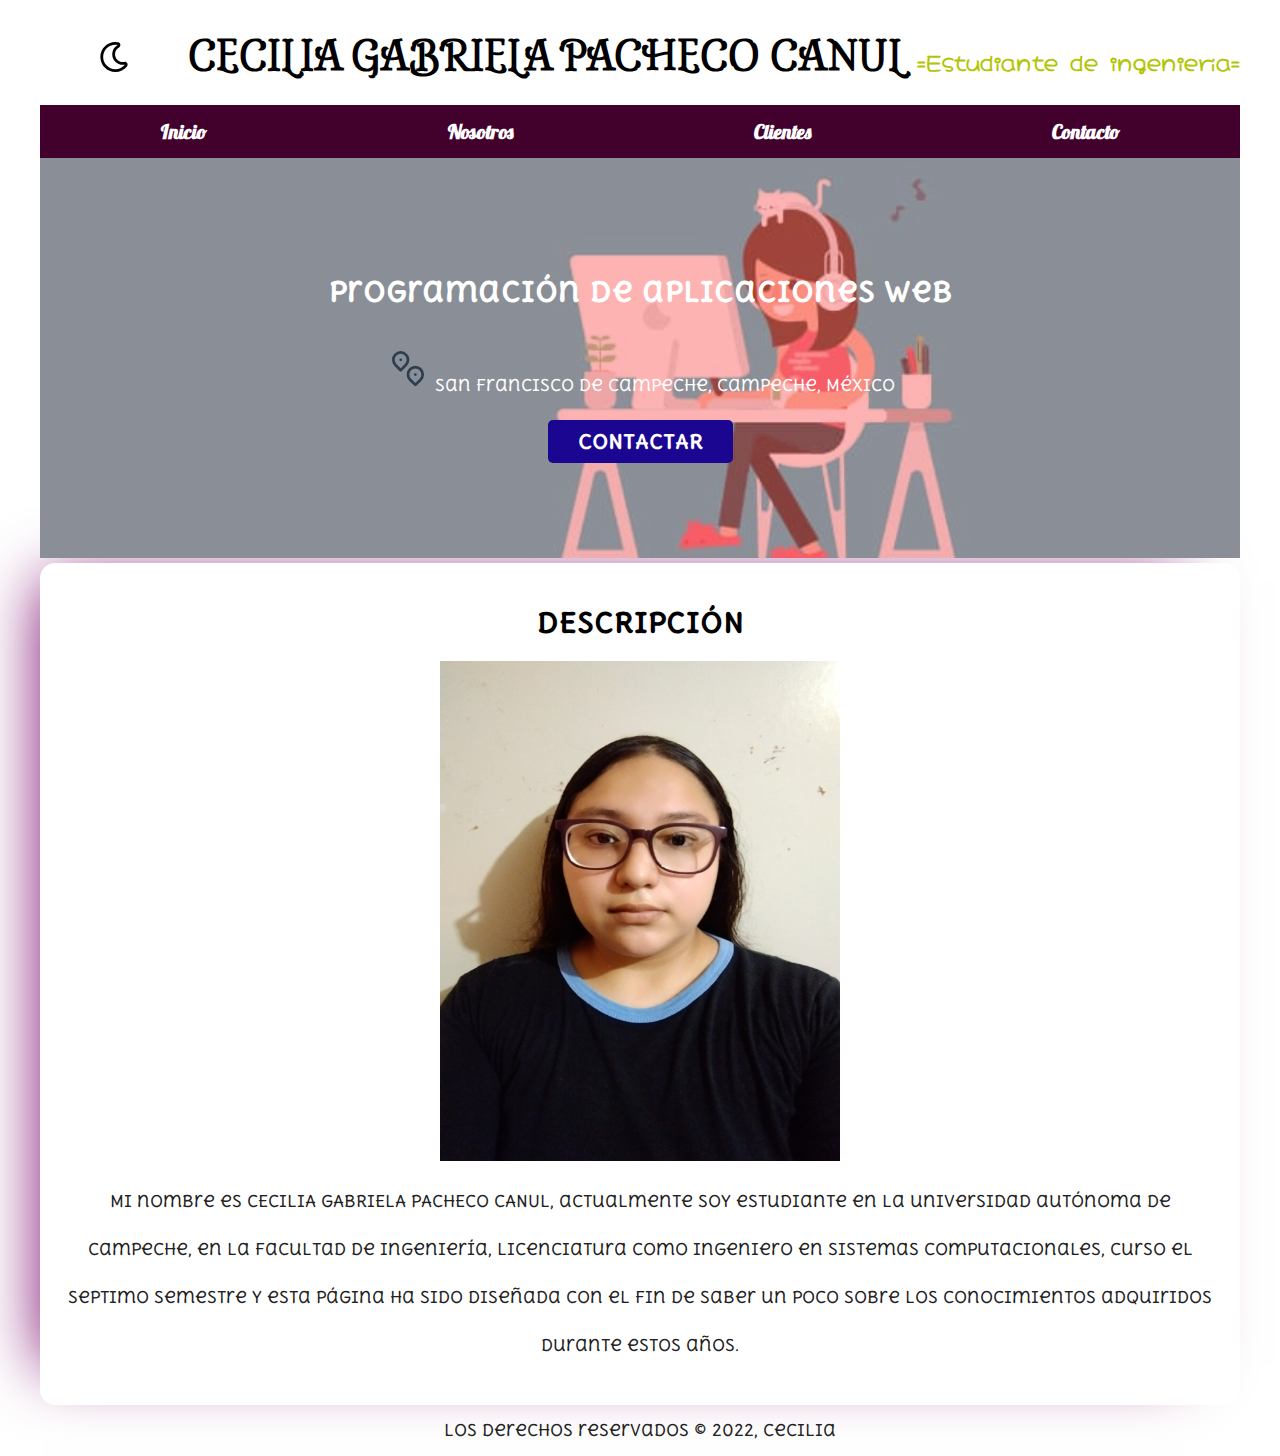
<file: nosotros.html>
<!DOCTYPE html>
<html lang="es">

<head><!--Dentro se escribe información sobre el documento-->
    <meta charset="UTF-8">
    <meta http-equiv="X-UA-Compatible" content="IE=edge">
    <meta name="viewport" content="width=device-width, initial-scale=1.0">
    <title>Portafolio Cecilia</title>

    <link rel="preload" href="css/normalize.css" as="style">
    <!--dar más formato para cualquier navegador-->
    <link rel="stylesheet" href="css/normalize.css">

    <!--google fonts-->

    <link rel="preconnect" href="https://fonts.googleapis.com">
    <link rel="preconnect" href="https://fonts.gstatic.com" crossorigin>
    <link
        href="https://fonts.googleapis.com/css2?family=Dela+Gothic+One&family=Delius+Unicase:wght@400;700&family=Hachi+Maru+Pop&family=Lobster&family=Milonga&family=Permanent+Marker&family=Rubik+Maze&display=swap"
        rel="stylesheet">



    <!--PARA DAR PERFORMACE Y SE CARGUE ANTES EN TODAS LAS PAGINAS QUE SE USARAN-->
    <link rel="preload" href="css/style.css" as="style">
    <!--PARA LIGAR EL ARCHIVO EXTERNO  CSS EN TODAS LAS PAGINAS QUE SE USARAN-->
    <link rel="stylesheet" href="css/style.css">

</head>

<body><!-- INICIO DEL ENCABEZADO DEL SITIO-->


    <div class="derecha contenedor">

        <img class="dark-mode" src="Image/dark-mode.svg" alt="Icono dark">

    <header>
       
        <h1 class="titulo"> CECILIA GABRIELA PACHECO CANUL <span> =Estudiante de ingeniería= </span></h1>

    </header> <!-- FIN... DEL ENCABEZADO DEL SITIO-->

    </div>

    <!--INICIO DEL ÁREA DE NAVEGACIÓN O MENUS-->
    <div class="nav-bg contenedor">

        <div class="mobile-menu">

            <img src="Image/barras.svg" alt="icono Menu Hamburguesa">

        </div>


        <nav class="navegacion-principal">
            <a href="index.html">Inicio</a>
            <a href="nosotros.html">Nosotros</a>
            <a href="clientes.html">Clientes</a>
            <a href="contacto.html">Contacto</a>
            
        </nav><!--FIN... DEL ÁREA DE NAVEGACIÓN O MENUS-->
    </div>




    <!--<img src="img/Foto1.jpg" alt="Servicios">  *se agrega por CSS*/-->


    <!-- para buscar iconos svg o vectores lo soportan todos los navegadores se usa https://tablericons.com/
      INICIO SECCION DE IMAGEN  Y DATOS DE  UBICACION Y OBJETIVO-->
    <section class="imagen contenedor">
        <div class="contenido-imagen">

            <h2>Programación de aplicaciones Web</h2>


            <p>
                <svg xmlns="http://www.w3.org/2000/svg&quot; class=" icon icon-tabler icon-tabler-map-pins" width="44"
                    height="44" viewBox="0 0 24 24" stroke-width="1.5" stroke="#2c3e50" fill="none"
                    stroke-linecap="round" stroke-linejoin="round">
                    <path stroke="none" d="M0 0h24v24H0z" fill="none" />
                    <path d="M10.828 9.828a4 4 0 1 0 -5.656 0l2.828 2.829l2.828 -2.829z" />
                    <line x1="8" y1="7" x2="8" y2="7.01" />
                    <path d="M18.828 17.828a4 4 0 1 0 -5.656 0l2.828 2.829l2.828 -2.829z" />
                    <line x1="16" y1="15" x2="16" y2="15.01" />
                </svg>

                San Francisco de Campeche, Campeche, México
            </p>

            <a class="boton" href="redes.html">Contactar</a>

        </div>

    </section>
    <!--FIN... SECCION DE IMAGEN  Y DATOS DE  UBICACION Y OBJETIVO-->

    <!-- INICIO DE LA INFORMACION PRINCIPAL main MIS SERVICOS-->

    <main class="contenedor sombra">

        

        <div class="nos"><!--Para no confundirnos-->

            <section class="no"><!--clase padre-->

               



                <h2>DESCRIPCIÓN</h2>



                <div> 
                    <img src="Image/FOTO3.jpg" width="400" height="500" >
                </div>

             
                   <p>Mi nombre es CECILIA GABRIELA PACHECO CANUL, actualmente soy estudiante en la universidad autónoma de 
                    campeche, en la facultad de ingeniería, licenciatura como ingeniero en sistemas computacionales, curso
                    el septimo semestre y esta página ha sido diseñada con el fin de saber un poco sobre los conocimientos 
                    adquiridos durante estos años.</p>

                    
                 
                </imag> 
            
            </div>
             
      

            </fieldset>

        </form>

    </section> <!-- FIN... DEL FORMULARIO-->

    </main><!--FIN... DE LA INFORMACIÓN PRINCIPAL main MIS SERVICIOS-->

    <footer class="parrafo-footer"><!--define el pie de página de un documento-->

        <p>Los derechos reservados &copy; 2022, Cecilia</p>

    </footer>

    <script src="js/app.js"></script>
</body>

</html>
</file>
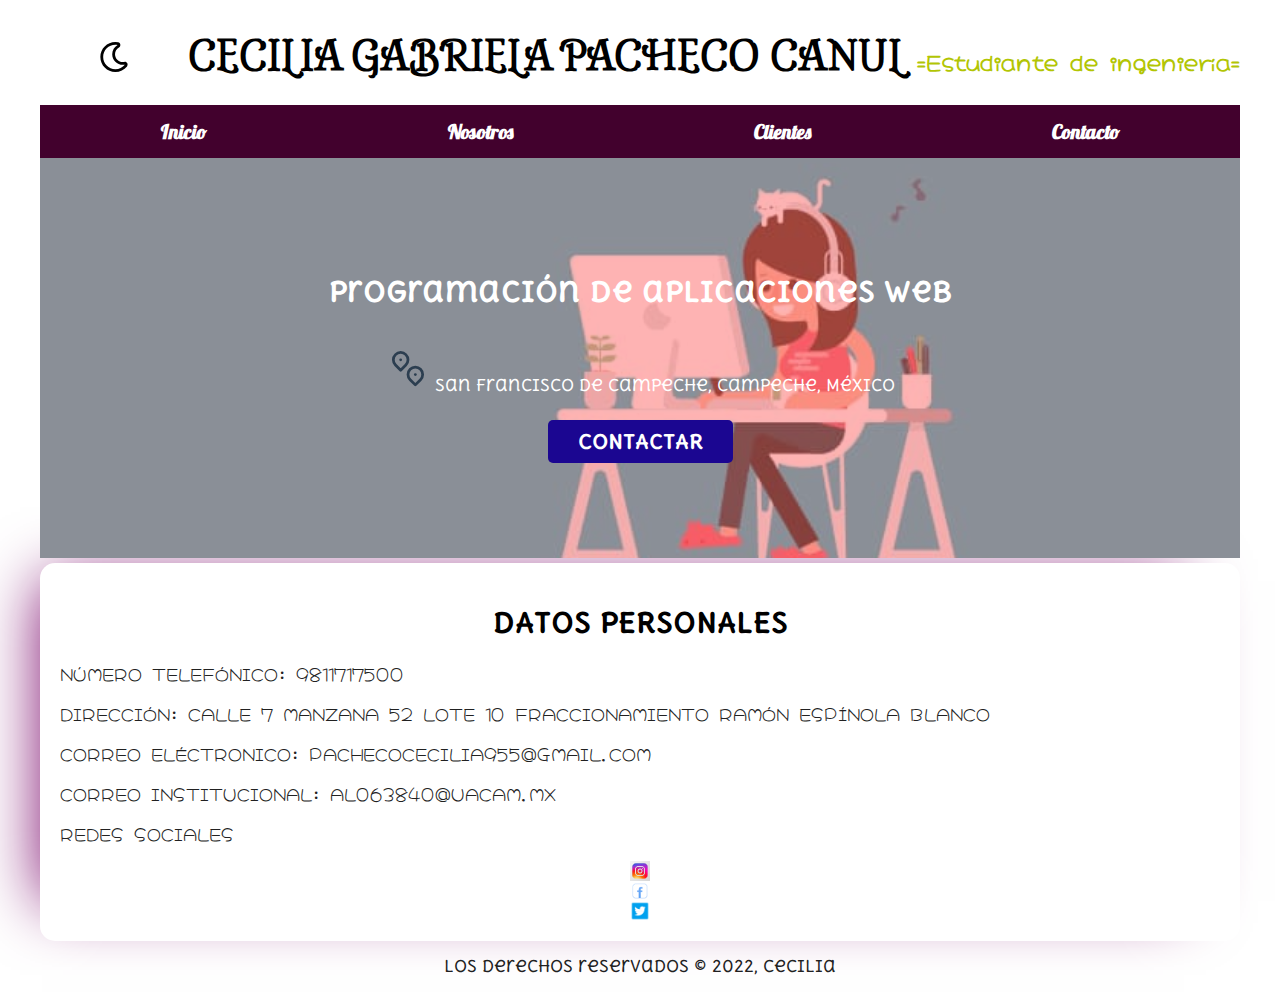
<file: redes.html>
<!DOCTYPE html>
<html lang="es">

<head><!--Dentro se escribe información sobre el documento-->
    <meta charset="UTF-8">
    <meta http-equiv="X-UA-Compatible" content="IE=edge">
    <meta name="viewport" content="width=device-width, initial-scale=1.0">
    <title>Portafolio Cecilia</title>

    <link rel="preload" href="css/normalize.css" as="style">
    <!--dar más formato para cualquier navegador-->
    <link rel="stylesheet" href="css/normalize.css">

    <!--google fonts-->

    <link rel="preconnect" href="https://fonts.googleapis.com">
    <link rel="preconnect" href="https://fonts.gstatic.com" crossorigin>
    <link
        href="https://fonts.googleapis.com/css2?family=Dela+Gothic+One&family=Delius+Unicase:wght@400;700&family=Hachi+Maru+Pop&family=Lobster&family=Milonga&family=Permanent+Marker&family=Rubik+Maze&display=swap"
        rel="stylesheet">



    <!--PARA DAR PERFORMACE Y SE CARGUE ANTES EN TODAS LAS PAGINAS QUE SE USARAN-->
    <link rel="preload" href="css/style.css" as="style">
    <!--PARA LIGAR EL ARCHIVO EXTERNO  CSS EN TODAS LAS PAGINAS QUE SE USARAN-->
    <link rel="stylesheet" href="css/style.css">

</head>

<body><!-- INICIO DEL ENCABEZADO DEL SITIO-->


    <div class="derecha contenedor">

        <img class="dark-mode" src="Image/dark-mode.svg" alt="Icono dark">

    <header>
       
        <h1 class="titulo"> CECILIA GABRIELA PACHECO CANUL <span> =Estudiante de ingeniería= </span></h1>

    </header> <!-- FIN... DEL ENCABEZADO DEL SITIO-->

    </div>

    <!--INICIO DEL ÁREA DE NAVEGACIÓN O MENUS-->
    <div class="nav-bg contenedor">

        <div class="mobile-menu">

            <img src="Image/barras.svg" alt="icono Menu Hamburguesa">

        </div>


        <nav class="navegacion-principal">
            <a href="index.html">Inicio</a>
            <a href="nosotros.html">Nosotros</a>
            <a href="clientes.html">Clientes</a>
            <a href="contacto.html">Contacto</a>
            
        </nav><!--FIN... DEL ÁREA DE NAVEGACIÓN O MENUS-->
    </div>




    <!--<img src="img/Foto1.jpg" alt="Servicios">  *se agrega por CSS*/-->


    <!-- para buscar iconos svg o vectores lo soportan todos los navegadores se usa https://tablericons.com/
      INICIO SECCION DE IMAGEN  Y DATOS DE  UBICACION Y OBJETIVO-->
    <section class="imagen contenedor">
        <div class="contenido-imagen">

            <h2>Programación de aplicaciones Web</h2>


            <p>
                <svg xmlns="http://www.w3.org/2000/svg&quot; class=" icon icon-tabler icon-tabler-map-pins" width="44"
                    height="44" viewBox="0 0 24 24" stroke-width="1.5" stroke="#2c3e50" fill="none"
                    stroke-linecap="round" stroke-linejoin="round">
                    <path stroke="none" d="M0 0h24v24H0z" fill="none" />
                    <path d="M10.828 9.828a4 4 0 1 0 -5.656 0l2.828 2.829l2.828 -2.829z" />
                    <line x1="8" y1="7" x2="8" y2="7.01" />
                    <path d="M18.828 17.828a4 4 0 1 0 -5.656 0l2.828 2.829l2.828 -2.829z" />
                    <line x1="16" y1="15" x2="16" y2="15.01" />
                </svg>

                San Francisco de Campeche, Campeche, México
            </p>

            <a class="boton" href="#">Contactar</a>

        </div>

    </section>
    <!--FIN... SECCION DE IMAGEN  Y DATOS DE  UBICACION Y OBJETIVO-->

    <!-- INICIO DE LA INFORMACION PRINCIPAL main MIS SERVICOS-->

    <main class="contenedor sombra">

        

        <div class="datos"><!--Para no confundirnos-->

            <section class="dato"><!--clase padre-->

               



                <h2>DATOS PERSONALES</h2>


                    <p>Número telefónico: 9811717500</p>

                    <p>Dirección: Calle 7 Manzana 52 Lote 10 Fraccionamiento Ramón Espínola Blanco</p>

                    <p>Correo Eléctronico: pachecocecilia955@gmail.com</p>

                    <p>Correo Institucional: al063840@uacam.mx</p>

                    <p>Redes Sociales</p>

                    <a class="redes-sociales" href="https://www.instagram.com/cecilia_pacheco_canul/" target="_blank"><img class="instagram" src="Image/instagram.png"></a>
                    <a class="redes-sociales" href="https://www.facebook.com/profile.php?id=100011009041702" target="_blank"><img class="facebook" src="Image/facebook1.png" ></a>
                    <a class="redes-sociales" href="https://twitter.com/Cecilia20633536" target="_blank"><img class="twitter" src="Image/twitter.png"></a>
            
            
            
            

                </imag> 
            
            </div>
             
      

            </fieldset>

        </form>

    </section> <!-- FIN... DEL FORMULARIO-->

    </main><!--FIN... DE LA INFORMACIÓN PRINCIPAL main MIS SERVICIOS-->

    <footer class="parrafo-footer"><!--define el pie de página de un documento-->

        <p>Los derechos reservados &copy; 2022, Cecilia</p>

    </footer>

    <script src="js/app.js"></script>
</body>

</html>
</file>
<file: css/style.css>
:root{  /**Colores a usar **/

    --blanco:#ffffff;
    --negro:#212121;
    --purple:#42012d;
    --rosa:#f849af;
    --verde:#b2c504;
    --azul:#0783ff;
    --agua:#08617c;
    --fluor: #0abeaf;
    --marino: #1b0691;
    --pardo: #db90d8;
    --pink: #fd46f7;
    --gris: #b8b5b8;


}

html{ 
    
    font-size: 62.5%;
    box-sizing: border-box;
    /**scroll-snap-type: y mandatory;   columna busqueda en la y **/
    font-family: 'Delius Unicase', cursive;
    background-image: linear-gradient(to top, var (var(--verde))0%, var(--blanco)80%);
    


}


 /*******************************************EFECTO SCROLL*********************************************/

.navegacion-principal, .contenido-imagen, .servicios, .formulario,.parrafo-footer{ /*Navegación - el mouse baje por secciones*/

    scroll-snap-align: center; 
    scroll-snap-stop: always;

}

*,*:before,*:after{

    box-sizing: inherit ; /**Ancho y alto de un elemento: si este incluye relleno y bordes o no**/
}

body{

    font-size: 16px;
    font-family: 'Delius Unicase', cursive;
    background-image: linear-gradient(to top, var (var(--gris)) 0%, var(--gris) 100%);
    
}

.contenedor{   /**Centrar contacto**/

    max-width: 120rem;
    margin: 0 auto;
}


h1{
    font-size: 3.8rem; /*1rem = 10px*/
}

h2{
    font-size: 2.8rem; /*1rem = 10px*/
}

h3{
    font-size: 1.8rem; /*1rem = 10px*/
}

h1,h2,h3{
    
    text-align: center;

}

p{

    text-align: center;
    color: var(--negro);
}


.dato p{

    text-align: justify;
    color: var(--negro);

}

.no p{


    text-align: center;
    color: var(--negro);
    line-height: 3;
}



/********************************************ESTILO DE BOTONES***********************************************/

.boton{

       background-color: var(--marino); /*boton-fondo*/ 
       color: var(--blanco); /*color del texto*/ 
      
       text-decoration: none; /*quita la linea*/
       text-transform: uppercase; /*letras mayúsculas*/
      
       padding: 1rem 3rem; /**distancia desde el borde de un elemento hasta su contenido**/
       margin-top: 1rem; 
       font-size: 20px; /**Define el tamaño de la fuente**/
       font-weight: bold; /**Grosor o delgadez de los caracteres de texto**/
       border-radius: .5rem; /*redondeado de las esquinas*/
       width: 90%;
       text-align: center; /**Alinea el texto**/
       border: none;

}


@media(min-width:780px){

    .boton{

        width: auto;
        
    }
}

.boton:hover{  /**manito arriba enviar*/

    cursor: pointer;
}

/**DARK MODE FONDO**/

.dark-modo{

    background-color: var(--negro);
}


.dark-modo img{

    filter: invert(100%)
}

.dark-modo p{ /**Pone el color del párrafo cuando cambia a dark mode**/

    color: var(--blanco);
}

.dark-modo h1,h3{

    color:var(--blanco)
}

.dark-modo h2{

    color: var(--verde);
}



/***********************************TÍTULO DEL HEADER********************************************************/

.titulo {   /*header*/

    text-align: center;
    font-family: 'Milonga', cursive;

}


.titulo span{ /**Span dedine un elemento en línea**/

    font-size: 1rem; /* 1rem = 10px*/
    color: var(--verde);
    font-size: 2rem; /* 2rem = 20px*/
    font-family: 'Hachi Maru Pop', cursive;
}


.sombra{ /**Sombreado de las esquinas**/

-webkit-box-shadow: -27px -11px 61px -29px rgba(109, 3, 77, 0.98);
-moz-box-shadow: -27px -11px 61px -29px rgba(92, 2, 92, 0.98);
box-shadow: -27px -11px 61px -29px rgba(119, 2, 103, 0.98);

background-color: var();
padding: 2rem;
border-radius: 1.5rem;

}

/*************************************nav barra de navegación*******************************************/

.nav-bg{
  
    background-color: var(--purple); /*Barra de sección*/
   
}

.navegacion-principal a{ /**a agrega un enlace**/

    padding: 1.5rem;
    text-align: center;
    color: var(--blanco); /**Color del texto dentro de la barra**/
    text-decoration: none;
    font-size: 2rem;
    font-weight: bold;
    font-family: 'Lobster', cursive;
}

.navegacion-principal a:hover{

background-color: var(--rosa); /*cuadros para seleccionar*/
color:var(--negro); /*para las palabras dentro del cuadro de la selección*/

}

.navegacion-principal{
    
    display: flex;
    flex-direction: column;
    justify-content: space-around;
}


/***************************************HACER RESPONSIVE EL MENÚ******************************************/

@media(min-width:700px){  /*Acoplar en el navegador*/

    .navegacion-principal{

    flex-direction: row;

    }
}


/********************************************INGRESAR IMAGEN**********************************************/

.imagen{
    
    background-image: url(../Image/Foto2.jpg); /*salir de la carpeta- background image establece una o más imágenes de fondo para un elemento*/
    background-repeat: no-repeat; /*no se repita*/
    background-size: cover;  /*ancho*/
    height: 400px;
    background-position: center; /*centra la imagen*/
    position: relative; /*ajusta el polarizado*/
    margin-bottom: 0.5rem;
}

img{

    display: block;
    margin: auto;
    position: center;
}

.contenido-imagen{


   position: absolute;
   background-color: rgba(252, 110, 74, 0.5);
   background-color: rgba(253, 103, 103, 0.5);
   width: 100%;
   height: 100%;
   display: flex;
   flex-direction: column;
   align-items: center;
   justify-content: center; 

}

.contenido-imagen h2, .contenido-imagen p{

    color: var(--blanco); /**Texto sobre la imagen**/
}



/**************************************MAIN SERVICIOS DISPLAY GRID***************************************/

@media(min-width: 780px){

.servicios{

    display: grid;
    grid-template-columns: repeat(2,1fr); /*primer valor columna, */

   }
}





/**********************************************ICONOS***************************************************/

.servicio{

    display:flex; /*filas*/
    flex-direction: column;
    align-items: center;
}


.servicio .iconos{

    height: 20rem;
    width: 20rem;
    background-color: var(--pardo); /**Circulo de las figuras**/
    border-radius: 100%;
    display: flex;
    justify-content: space-evenly;
    align-items: center;

}


.servicio h3{

    color: var(--verde); /**Texto arriba del circulo de los iconos**/
}


.servicio p{

    line-height: 3;
    
}


.descrpcion p{


    text-transform: uppercase;

  line-height: 4.5;

  
  font-family: 'Hachi Maru Pop', cursive;


}

.descrpcion{

    display:flex; /*filas*/
    flex-direction: column;
    align-items: center;
}

.dato p{

    text-transform: uppercase;

    line-height: 1.5;
  
    
    font-family: 'Hachi Maru Pop', cursive;
  
}

/***********************************************FORMULARIO***********************************************/

.formulario{

  background-color: var(--pardo); /**fondo del formulario***/
  width: min(60%, 100%); /**ancho**/
  margin: 0 auto;/**Establece un margen para cuatro lados**/
  padding: 2rem;
  border-radius: 1rem;/**Redondea las esquinas del borde exterior de un elemento**/
}

.formulario fieldset{

    border: none;
    line-height: 3rem;
}

.formulario legend{   /**Instrucciones del formulario**/

    text-align: center;
    font-size:2rem;
    text-transform: uppercase; /**Palabra clave que fuerza a todos los caracteres a ser convertdios a mayúsculas**/
    font-weight: 700;
    color: var(--negro); /**Texto dentro del formulario**/
    line-height: 8rem;
}

.formulario input{

    display: flex; /**Se comporta como elemento de bloque y establece su contenido de acuerdo con el modelo flexbox**/
    flex-direction: column; /**Pone en columna a los elementos**/
    align-items: center;/**Centra los elementos de una caja**/
    justify-content: center; /**Distribuye el espacio entre los elementos de manera uniforme**/
    line-height: 2rem; /**Interlineado del texto**/

}

/**************************************CAMPOS PARA INGRESAR LOS DATOS************************************/

.campo{

    margin-bottom: 1rem; /**Etsbalece el espacio requerido en la parte inferior de un elemento**/
}

.campo label{

    color: var(--purple);
    font-size: 2rem;
    font-weight: bold;    /*nth-child* 3 y 4*/
    margin-bottom:.5rem;
    display: block; /**Genera un cuadro de elemento de bloque**/
    
}

.campo textarea{

    height: 15rem; /**Altura de un elemento**/
}

.input-campo{

   width: 100%; /**Anchura del área de contenido de un elemento**/
   border: none; /**No muestra ningún borde**/
   border-radius:5rem; /**Redondea los bordes de las cajas**/
   padding: 1.5rem;
    
}

@media (min-width:780px){

      .contenedor-campos{

          display: grid; /**El elemento en sí y su contenido se establecen de acuerdo con el modelo de cuadrícula**/
          grid-template-columns: repeat(2, 1fr); /**Define el nombre de las líneas y las funciones de tamaño de línea grid colums**/
          grid-template-rows: auto auto 20rem; /**Define el nombre de las líneas y las funciones de tamaño de línea de grid rows**/
          column-gap: 1rem; /*separación de las columnas*/
          
      }

}


.campo:nth-child(3),  /**Se divide en fracciones el formulario, hace vizualizarse en columnas**/
.campo:nth-child(4){

    grid-column: 1/3; /**Específica el tamaño y la ubicación de un elemento de cuadrícula dentro de una columna, lo divide en tramos**/
}

.boton:hover{

    cursor: pointer;
    cursor: hand;
}



/*modificar esta página, crear una página en cada sección del navegador, un boton leer más, más opciones*/

/**MENÚ HAMBURGUESA**/






@media(min-width:780px){
    .navegacion-principal{
       
        flex-direction: row; 
    }
}

@media (min-width:780px){
    .navegacion-principal{
        
        flex-direction: row;
    }
    .mobile-menu{
        display: none;

    }

}

@media(max-width:780px){
    .navegacion-principal{
        display: none;
    }
    .mobile-menu{ 
        text-align: center;
    }
    .mobile-menu img{
        width: 5rem; /*PARA REDUCIR*/
    }
}

@media(max-width:780px){
    .mostrar{
        display: flex;
        flex-direction: column;
        align-items: center;
        justify-content: center;
    }

}

@media(min-width:780px){
    .navegacion-principal{
       
        flex-direction: row;
    }

}

.mobile-menu:hover{

    cursor: pointer;
    cursor: hand;
}


/**DAFK MODE**/



.derecha{

   display: flex;
   flex-direction: row;
   justify-content: space-evenly;
   align-items: center;
   margin-top: 1rem;

}


.dark-mode{

    width: 3rem;
}

.dark-mode:hover{

    cursor: pointer;
    cursor: hand;
}



.enlace {
    display:inline;
    border:1px;
    padding: 1px;
    margin: 2px;
    text-decoration:underline;
    background:none;
    color:#0202be;
    font-family: 'Hachi Maru Pop', cursive;
    font-size: 1em;
    line-height:1em;
  }
  
  .enlace:hover {
    text-decoration:none;
    color:#0f0141;
    cursor:pointer;
  }


  /*****/

  /*!
 * Estilos para caja de enlaces relacionados La Gaceta */
 .caja-contenedora {
    width: 232px;
   float: right;
   border: 1px solid #d602cc;
   margin: 5px 0 15px 25px;
   background: #e403d8;
   border-top-right-radius: 10px;
   border-bottom-left-radius: 10px;
   color: #fff;
}
.caja-de-texto {  
     font-family: arial;
   font-size: 17px;
   line-height: 18px;
   margin: 1;
   padding: 10px 10px 10px 10px;
   font-weight: bold;
}

.caja-de-texto a {
   color:#FFF !important;
 text-decoration:none;
}


.facebook{

    height: 2rem;
    width: 2rem;
}

.instagram{

    height: 2rem;
    width: 2rem;
}


.twitter{

    height: 2rem;
    width: 2rem;
    
}
</file>
